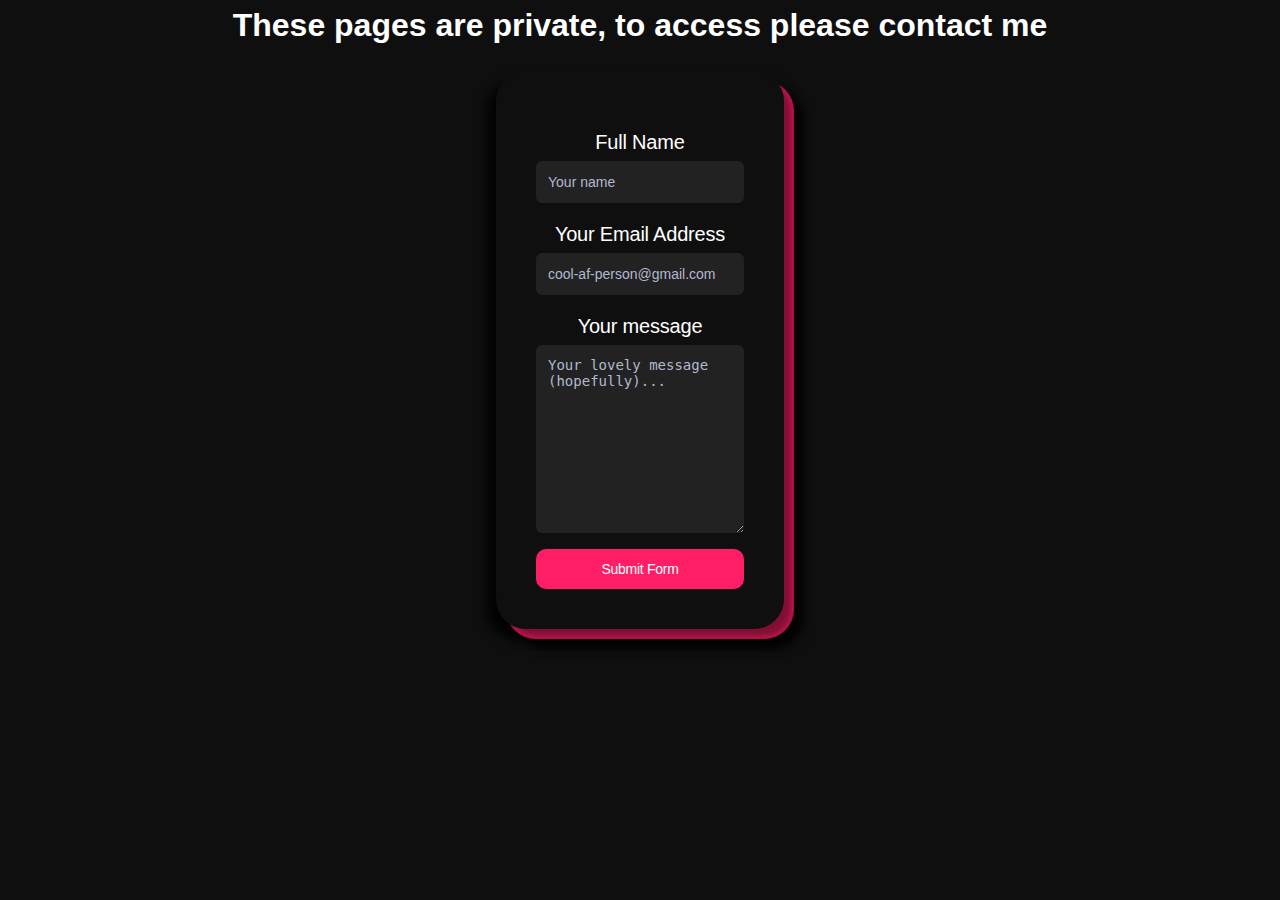
<file: private.html>
<html lang="en">
<head>
    <meta charset="UTF-8">
    <meta name="viewport" content="width=device-width, initial-scale=1.0">
    <title>Contact Form</title>

    <link rel="icon" href="images/logo_full.png" type="image/png"> <!--favicon-->

    <link rel="stylesheet" href="styles/form.css">
    <link rel="stylesheet" href="styles/style.css">
    <link rel="stylesheet" href="styles/social.css">
</head>
<body>
    <h1 style="text-align: center;">These pages are private, to access please contact me</h1>
    <div class="social_container">
    <section class="form-container" style="max-width: 400px; text-align: center;">
        <form action="https://api.web3forms.com/submit" method="POST">
            
            <!-- Replace with your Access Key -->
            <input type="hidden" name="access_key" value="ac547a03-2ab8-4ac0-82c6-4deae2ad983f">

            <div class="form-block">
            <label>Full Name</label>
            <input type="text" name="name" placeholder="Your name" required>
            </div>
            
            <div class="form-block">
            <label>Your Email Address</label>
            <input type="email" name="email" placeholder="cool-af-person@gmail.com" required>
            </div>
            
            <div class="form-block">
            <label>Your message</label>
            <textarea name="message" placeholder="Your lovely message (hopefully)..." required></textarea>
            </div>
            
            <div class="form-block">
            <!-- hCaptcha Spam Protection -->
            <div class="h-captcha" 
                    data-captcha="true" 
                    data-theme="dark"
                    data-error-callback="onError"
                    class="contact-inputs"
            ></div>
            </div>
            
            <div class="form-block">  
                <button type="submit" class="contact-inputs">Submit Form</button>
            </div>
        
        </form>
    </section>
    </div>
    <!-- Required for hCaptcha -->
    <script src="https://web3forms.com/client/script.js" async defer></script>
</body>
</html>
</file>
<file: styles/form.css>
.form-container {
  box-sizing: border-box;
  /* margin: 40px auto 0 auto; */
  padding: 0;
  font-size: 20px;
  font-weight: 400;
  line-height: 30px;
  letter-spacing: -0.01em;

  margin: 20px;

  background-color: var(--background-color);
  padding: 40px;
  border-radius: 30px;

  box-shadow: rgba(0,0,0, 0.5) 10px 10px 10px,
                var(--accent-color) 10px 10px 1px,
                rgba(0,0,0, 0.8) -10px 10px 10px,
                rgba(0,0,0, 0.8) 20px 20px 10px;
}

.form-container * {
  box-sizing: border-box;
}

.form-container label {
  display: block;
  cursor: pointer;
}

.form-container .form-block:not(:first-child) {
  margin-top: 16px;
}

/*=============================================
=            Fields           =
=============================================*/

.form-container input,
.form-container textarea,
.form-container select {
  background-color: var(--background-color-second);
  margin-top: 4px;
  width: 100%;
  height: 42px;
  border: 0px solid var(--text-color-second);
  color: var(--text-color);
  border-radius: 6px;
  padding: 8px 12px;
  
  font-size:14px;
  transition: 125ms background, 125ms color, 125ms box-shadow;
}

.form-container textarea{
  min-height: 188px;
  max-width: 100%;
  width: 100%;
  padding-top: 12px;
}

.form-container input::placeholder,
.form-container textarea::placeholder,
.form-container select::placeholder {
  color: var(--text-color-second);
}

.form-container input:hover,
.form-container textarea:hover,
.form-container select:hover {
  border: 1px solid var(--accent-color);
  /* box-shadow: var(--accent-color) 0px 0px 10px 5px; */
  background-color: var(--background-color-second);
}

.form-container input:hover::placeholder,
.form-container textarea:hover::placeholder,
.form-container select:hover::placeholder {
  color: var(--text-color-second);
}

.form-container input:focus,
.form-container textarea:focus,
.form-container select:focus {
  background-color: var(--background-color-second);
  box-shadow: var(--accent-color) 0px 0px 10px 5px;
  border: 1px solid var(--accent-color);
  color: var(--text-color-second);
  /* box-shadow: var(--accent-color); */
  outline: none;
}

.form-container button {
  font-weight: 500;
  font-size: 14px;
  letter-spacing: -0.02em;
  height: 40px;
  line-height: 24px;
  width: 100%;
  border-radius: 10px;
  box-sizing: border-box;
  background-color: var(--accent-color);
  border: none;
  color: #fff;
  cursor: pointer;
  box-shadow: 0 0 0 0 transparent;

  transition: all 0.2s;
}

.form-container button:hover {
  box-shadow:var(--background-color) 4px 4px 10px,
             var(--accent-color) 0 0 10px 5px;
  transform: translateY(-3px);
}

.form-container button:disabled {
  background-color: var(--accent-color-second);
  cursor: not-allowed;
}

.form-container input:focus:required:invalid,
.form-container input:focus:invalid, 
.form-container select:focus:required:invalid,
.form-container select:focus:invalid
{
  color: #ff0000; 
  border-color: #ac0000;
  box-shadow: 0px 0px 10px 5px #ac0000;
}
</file>
<file: styles/style.css>
/* Root variables */
:root {
    --background-color: #0f0f0f;
    --background-color-second: #222; /*#333*/
    --text-color: #fff;
    --text-color-second: #B3B8D0;
    --accent-color: #ff1d65;
    --accent-color-second: #9122b2;
    --accent-color-third: #0a288d;
}

/* Reset default margin and padding */
* {
    margin: 0;
    padding: 0;
    box-sizing: border-box;
}

/* Body styles */
body {
    font-family: 'Nippo', sans-serif;
    line-height: 1.6;
    background-color: var(--background-color);
    color: var(--text-color);
}

i {
    color: var(--accent-color-second);
}

b {
    color: var(--accent-color);
}

/* Container styles */
.container {
    max-width: 960px;
    margin: 0 auto;
    padding: 0;
}

/* load logo */
.logo img {
    width: 80px;
    height: auto;
}

/* Header */

.header {
    list-style: none;
    text-align: center;
    display: flex;
    justify-content: center;
    align-items: center;
    flex-wrap: wrap;
}

.header li{
    background-color: var(--background-color-second);
    padding: 10px 20px;
    margin: 10px 5px;
    transition: all 0.5s ease;
    border-radius: 10px;
    box-shadow: -1px 3px 0px var(--accent-color), inset rgba(0,0,0, 0.5) 0 5px 15px;
}

.header li:hover{
    color: var(--accent-color);
    padding: 10px 25px;
    box-shadow: 1px 3px 10px var(--accent-color), inset rgba(0,0,0, 0.8) 0 5px 10px; /*inset 0 0px 5px var(--accent-color)*/
}

.header a{
    color: var(--text-color);
    text-decoration: none;
    font-weight: bold;
}



/* Header container */
.header_container {
    list-style: none;
    text-align: center;
    display: flex;
    justify-content: center;
    align-items: center;
    flex-wrap: wrap;

    position: fixed;
    background-color: rgba(0,0,0, 0.8);
    width: 100%;
    padding: 10px 0 10px 0;
    margin: 0;

    z-index: 99999;
}



/* Hero */

#hero {
    padding-top: 150px;
}

#hero ul {
    list-style: none;
    text-align: center;
    display: flex;
    justify-content: center;
    align-items: center;
    flex-wrap: wrap;
}

#hero img {
    width: 450px;
    border-radius: 50px;
    box-shadow: rgba(0,0,0, 0.5) 10px 10px 10px,
                var(--accent-color) 10px 10px 1px,
                rgba(0,0,0, 0.8) -10px 10px 10px,
                rgba(0,0,0, 0.8) 20px 20px 10px;
}

#hero h1 {
    font-size: 50px;
    color: var(--accent-color);
}

#hero p {
    font-size: 20px;
}

#hero li {
    margin: 0 auto 0 0;
}


/* About */
#about {
    padding-top: 150px;
}
#about h2 {
    text-align: center;
    font-size: 60px !important;
}

/* Portfolio */
#portfolio {
    padding-top: 150px;
    max-width: 1024px !important;
    padding-bottom: 100px;

}

#portfolio h2 {
    text-align: center;
    font-size: 60px !important;
}

#portfolio .portfolio-undertext{
    font-size: 40px !important;
}



/* Contact section styles */
#contact {
    background-color: var(--background-color-second);
    color: var(--text-color);
    padding: 50px 0;
    text-align: center;
    font-size: 25px !important;
}

/* Footer styles */
footer {
    background-color: var(--background-color-second);
    color: var(--text-color);
    text-align: center;
    padding: 20px 0;
}

footer p {
    margin: 0 20px 0 0;
    text-align: right;
}

/* For screens smaller than 768px (e.g., smartphones) */
@media (max-width: 767px) {
    .fade-in {
        opacity: 100;
    }

    .container {
        max-width: 100%;
        padding: 0 20px;
    }

    .header li{
        padding: 10px 10px;
        margin: 10px 5px;
    }

    #hero {
        padding-top: 200px;
    }

    
    #hero ul {
        list-style: none;
        text-align: center;
        display: flex;
        flex-direction: column;
        justify-content: center;
        align-items: center;
        flex-wrap: wrap;
    }

    #hero li {
        margin: 0 0 20px 0;
    }

    #hero img {
        width: 250px;
        margin-left: 0;
        margin-bottom: 20px;
        border-radius: 10px;
    }

    #portfolio {
        max-width: 100% !important;
        padding: 0 !important;
        padding-bottom: 100px !important;
    }

    footer p {
        text-align: center;
    }
}

/* For screens smaller than 1024px (e.g., tablets) */
@media (min-width: 768px) and (max-width: 1023px) {
    .container {
        padding: 0 40px;
    }
}

/* For screens larger than 1024px (e.g., desktops) */
@media (min-width: 1024px) {
    .container {
        padding: 0 60px;
    }
}
</file>
<file: styles/social.css>
/* CSS */
.social {
  display: flex;
  list-style: none;
  align-items: center;
  justify-content: center;
  flex-wrap: wrap;
  text-align: center;
  height: 250px;
  width: 400px;
  margin: 50px;

  position: relative;
  justify-self: center;
}

.social li {
  padding: 10px;
}

.social img {
  width: 50px;
  transition: all 0.5s ease;
}

.social img {
  position: relative;
  z-index: 1; /* Ensure the image is above the blurred background */
  transition: transform 0.3s ease;
}

.social img::before {
  content: "";
  position: absolute;
  top: 0;
  left: 0;
  width: 100%;
  height: 100%;
  background-image: url(images/social/discord.svg); /* Replace with the URL of your blurred image */
  filter: blur(6px);
  z-index: -1; /* Set the z-index to be behind the image */
  transition: opacity 0.3s ease; /* Optional: Add transition for smooth opacity change */
  opacity: 0; /* Start with the blur hidden */
}

.social img:hover::before {
  opacity: 1; /* Show the blurred background on hover */
}

.social img:hover {
  transform: translateY(-3px);
}


.social_container {
  display: grid;
	grid-template-areas: 
    "section ul",
    "div .";
  align-items: center;
  justify-content: center;
}


/* @media (max-width: 360px) {

} */

/* For screens smaller than 768px (e.g., smartphones) */
@media (max-width: 767px) {
  .social_container {
    grid-template-areas: 
      "section"
      "ul";
  }

  .social {
    width: 250px;
  }
}

/* For screens smaller than 1024px (e.g., tablets) */
@media (min-width: 768px) and (max-width: 1023px) {
  .social {
    width: 300px;
  }
}

/* For screens larger than 1024px (e.g., desktops) */
/* @media (min-width: 1024px) {

} */
</file>
